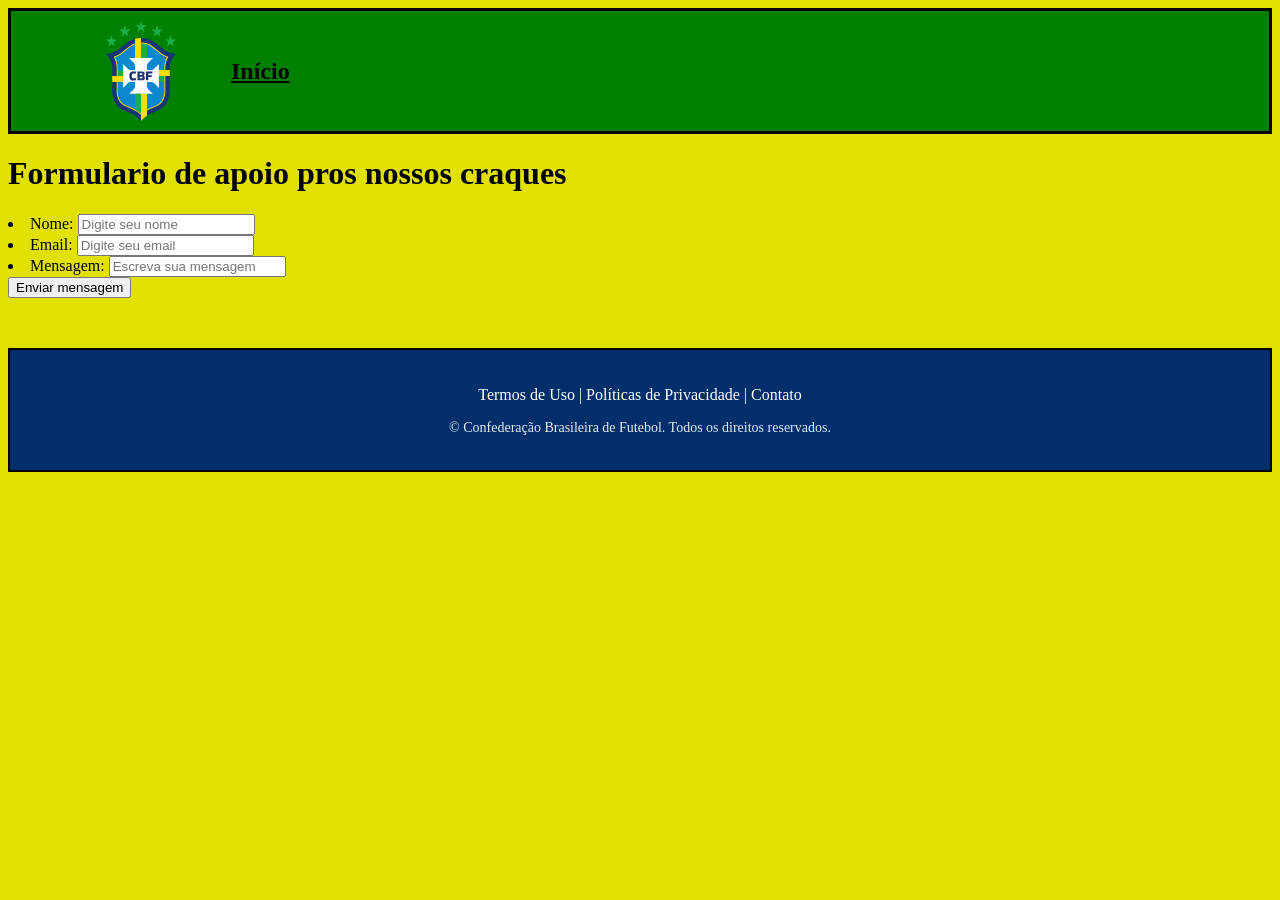
<file: formulariodeapoio.html>
<!DOCTYPE html>
<html lang="en">
<head>
    <meta charset="UTF-8">
    <meta name="viewport" content="width=device-width, initial-scale=1.0">
    <title>formulario de apoio</title>
      <link rel="stylesheet" href="css/styles.css">
</head>
<body>
   <header style="border: 3px solid black !important;">
    <a href = "index.html">
    </a>
    <img src="img/Brazilian_Football_Confederation_logo (1).svg" height="100px" width="100px">
    <h2><a style="color: black" href="index.html">Início</a></h2>
</header>

    <h1>Formulario de apoio pros nossos craques</h1>

    <form>
        <li><label for="nome">Nome:</label>
        <input type="text" id="nome" placeholder="Digite seu nome"></li>
        <li><label for="email">Email:</label>
         <input type="email" id="email" placeholder="Digite seu email"></li>
         <li><label for="mensagem">Mensagem:</label>
        <input type="text" id="mensagem" placeholder="Escreva sua mensagem"></li>
        <button type="submit">Enviar mensagem</button>
    </form>

    <div id="areacomentarios">
        <h3>Mensagens de apoio enviadas:</h3>
    </div>

<footer class="rodape">
    <p>Termos de Uso | Políticas de Privacidade | Contato</p>
    <p class="direitos-reservados">© Confederação Brasileira de Futebol. Todos os direitos reservados.</p>
</footer>
<script src="index.js"></script>
</body>
</html>
</file>
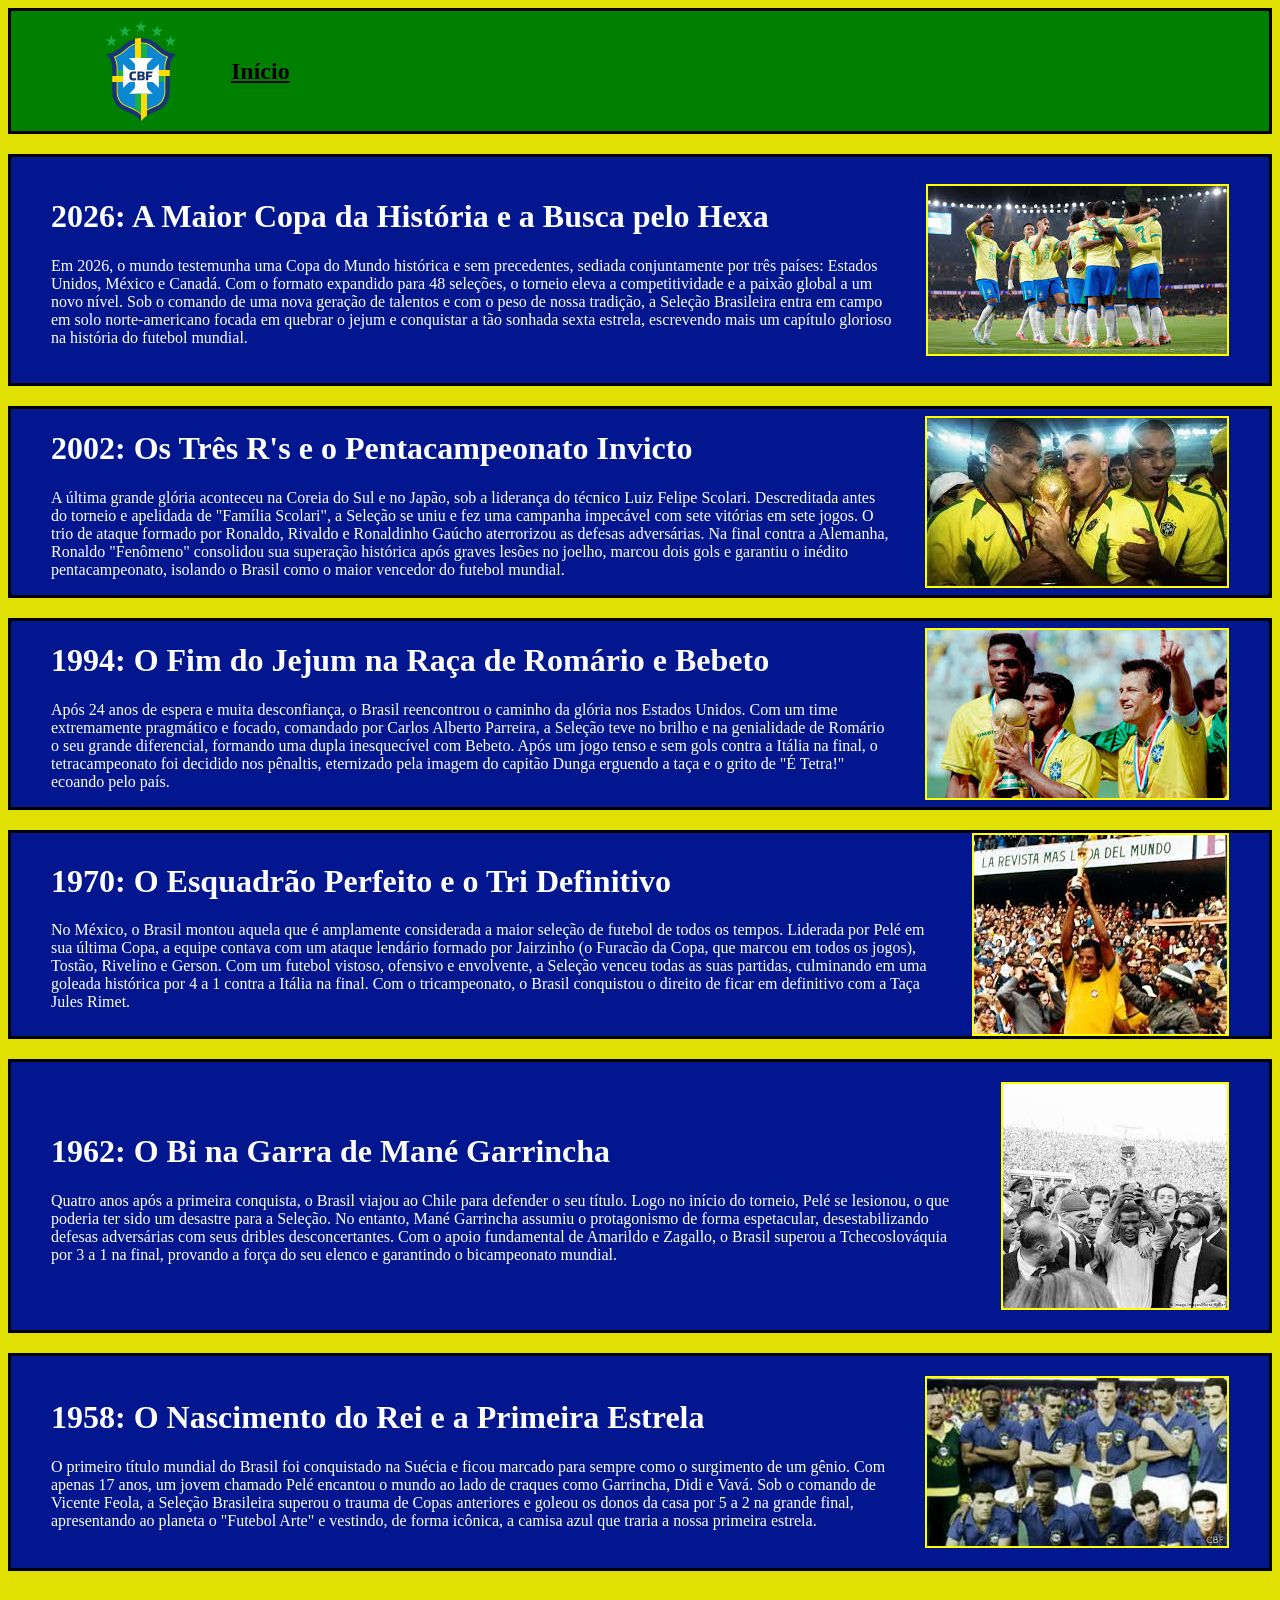
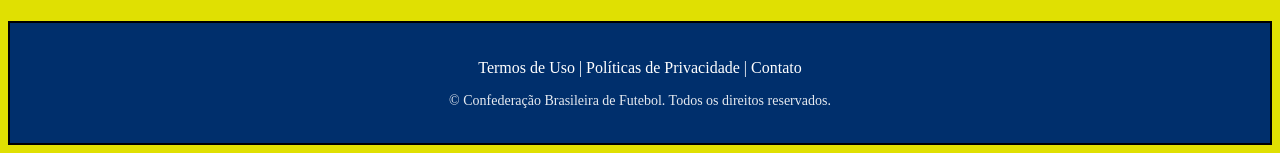
<file: hexa.html>
<!DOCTYPE html>
<html lang="en">
<head>
    <meta charset="UTF-8">
    <meta name="viewport" content="width=device-width, initial-scale=1.0">
    <title>hexa</title>
      <link rel="stylesheet" href="css/styles.css">
</head>
<body>
    
 <header style="border: 3px solid black !important;">
    <a href = "index.html">
    </a>
    <img src="img/Brazilian_Football_Confederation_logo (1).svg" height="100px" width="100px">
    <h2><a style="color: black" href="index.html">Início</a></h2>
</header>


<div class="historia01">
    <div class="text">

    <h1 style="color: white;">2026: A Maior Copa da História e a Busca pelo Hexa</h1>

    <p style="color: white;">
       Em 2026, o mundo testemunha uma Copa do Mundo histórica e sem precedentes, sediada conjuntamente por três países: Estados Unidos, México e Canadá. Com o formato expandido para 48 seleções, o torneio eleva a competitividade e a paixão global a um novo nível. Sob o comando de uma nova geração de talentos e com o peso de nossa tradição, a Seleção Brasileira entra em campo em solo norte-americano focada em quebrar o jejum e conquistar a tão sonhada sexta estrela, escrevendo mais um capítulo glorioso na história do futebol mundial.
    </p>
    </div>
    <img src="[data-uri]" alt="">
</div>




<div class="historia1">
    <div class="text">

    <h1 style="color: white;">2002: Os Três R's e o Pentacampeonato Invicto</h1>

    <p style="color: white;">
       A última grande glória aconteceu na Coreia do Sul e no Japão, sob a liderança do técnico Luiz Felipe Scolari. Descreditada antes do torneio e apelidada de "Família Scolari", a Seleção se uniu e fez uma campanha impecável com sete vitórias em sete jogos. O trio de ataque formado por Ronaldo, Rivaldo e Ronaldinho Gaúcho aterrorizou as defesas adversárias. Na final contra a Alemanha, Ronaldo "Fenômeno" consolidou sua superação histórica após graves lesões no joelho, marcou dois gols e garantiu o inédito pentacampeonato, isolando o Brasil como o maior vencedor do futebol mundial.
    </p>
    </div>
    <img src="[data-uri]" alt="">
</div>

<div class="historia2">

    <div class="text">
    <h1 style="color: white;">1994: O Fim do Jejum na Raça de Romário e Bebeto</h1>

    <p style="color: white;">
      Após 24 anos de espera e muita desconfiança, o Brasil reencontrou o caminho da glória nos Estados Unidos. Com um time extremamente pragmático e focado, comandado por Carlos Alberto Parreira, a Seleção teve no brilho e na genialidade de Romário o seu grande diferencial, formando uma dupla inesquecível com Bebeto. Após um jogo tenso e sem gols contra a Itália na final, o tetracampeonato foi decidido nos pênaltis, eternizado pela imagem do capitão Dunga erguendo a taça e o grito de "É Tetra!" ecoando pelo país.
    </p>
    </div>
    <img src="[data-uri]" alt="">
</div>

<div class="historia3">

    <div class="text">
    <h1 style="color: white;">1970: O Esquadrão Perfeito e o Tri Definitivo</h1>

    <p style="color: white;">
      No México, o Brasil montou aquela que é amplamente considerada a maior seleção de futebol de todos os tempos. Liderada por Pelé em sua última Copa, a equipe contava com um ataque lendário formado por Jairzinho (o Furacão da Copa, que marcou em todos os jogos), Tostão, Rivelino e Gerson. Com um futebol vistoso, ofensivo e envolvente, a Seleção venceu todas as suas partidas, culminando em uma goleada histórica por 4 a 1 contra a Itália na final. Com o tricampeonato, o Brasil conquistou o direito de ficar em definitivo com a Taça Jules Rimet.
    </p>
    </div>
    <img src="[data-uri]" alt="">
</div>

<div class="historia4">

     <div class="text">
    <h1 style="color: white;">1962: O Bi na Garra de Mané Garrincha</h1>

    <p style="color: white;">
        Quatro anos após a primeira conquista, o Brasil viajou ao Chile para defender o seu título. Logo no início do torneio, Pelé se lesionou, o que poderia ter sido um desastre para a Seleção. No entanto, Mané Garrincha assumiu o protagonismo de forma espetacular, desestabilizando defesas adversárias com seus dribles desconcertantes. Com o apoio fundamental de Amarildo e Zagallo, o Brasil superou a Tchecoslováquia por 3 a 1 na final, provando a força do seu elenco e garantindo o bicampeonato mundial.
    </p>
    </div>
   
        <img src="[data-uri]" alt="">
</div>

<div class="historia5">
      <div class="text">

    <h1 style="color: white;">1958: O Nascimento do Rei e a Primeira Estrela</h1>

    <p style="color: white;">
    O primeiro título mundial do Brasil foi conquistado na Suécia e ficou marcado para sempre como o surgimento de um gênio. Com apenas 17 anos, um jovem chamado Pelé encantou o mundo ao lado de craques como Garrincha, Didi e Vavá. Sob o comando de Vicente Feola, a Seleção Brasileira superou o trauma de Copas anteriores e goleou os donos da casa por 5 a 2 na grande final, apresentando ao planeta o "Futebol Arte" e vestindo, de forma icônica, a camisa azul que traria a nossa primeira estrela.
    </p>
    </div>
    <img src="[data-uri]" alt="">
</div>

<footer class="rodape">
    <p>Termos de Uso | Políticas de Privacidade | Contato</p>
    <p class="direitos-reservados">© Confederação Brasileira de Futebol. Todos os direitos reservados.</p>
</footer>

</body>
</html>
</file>
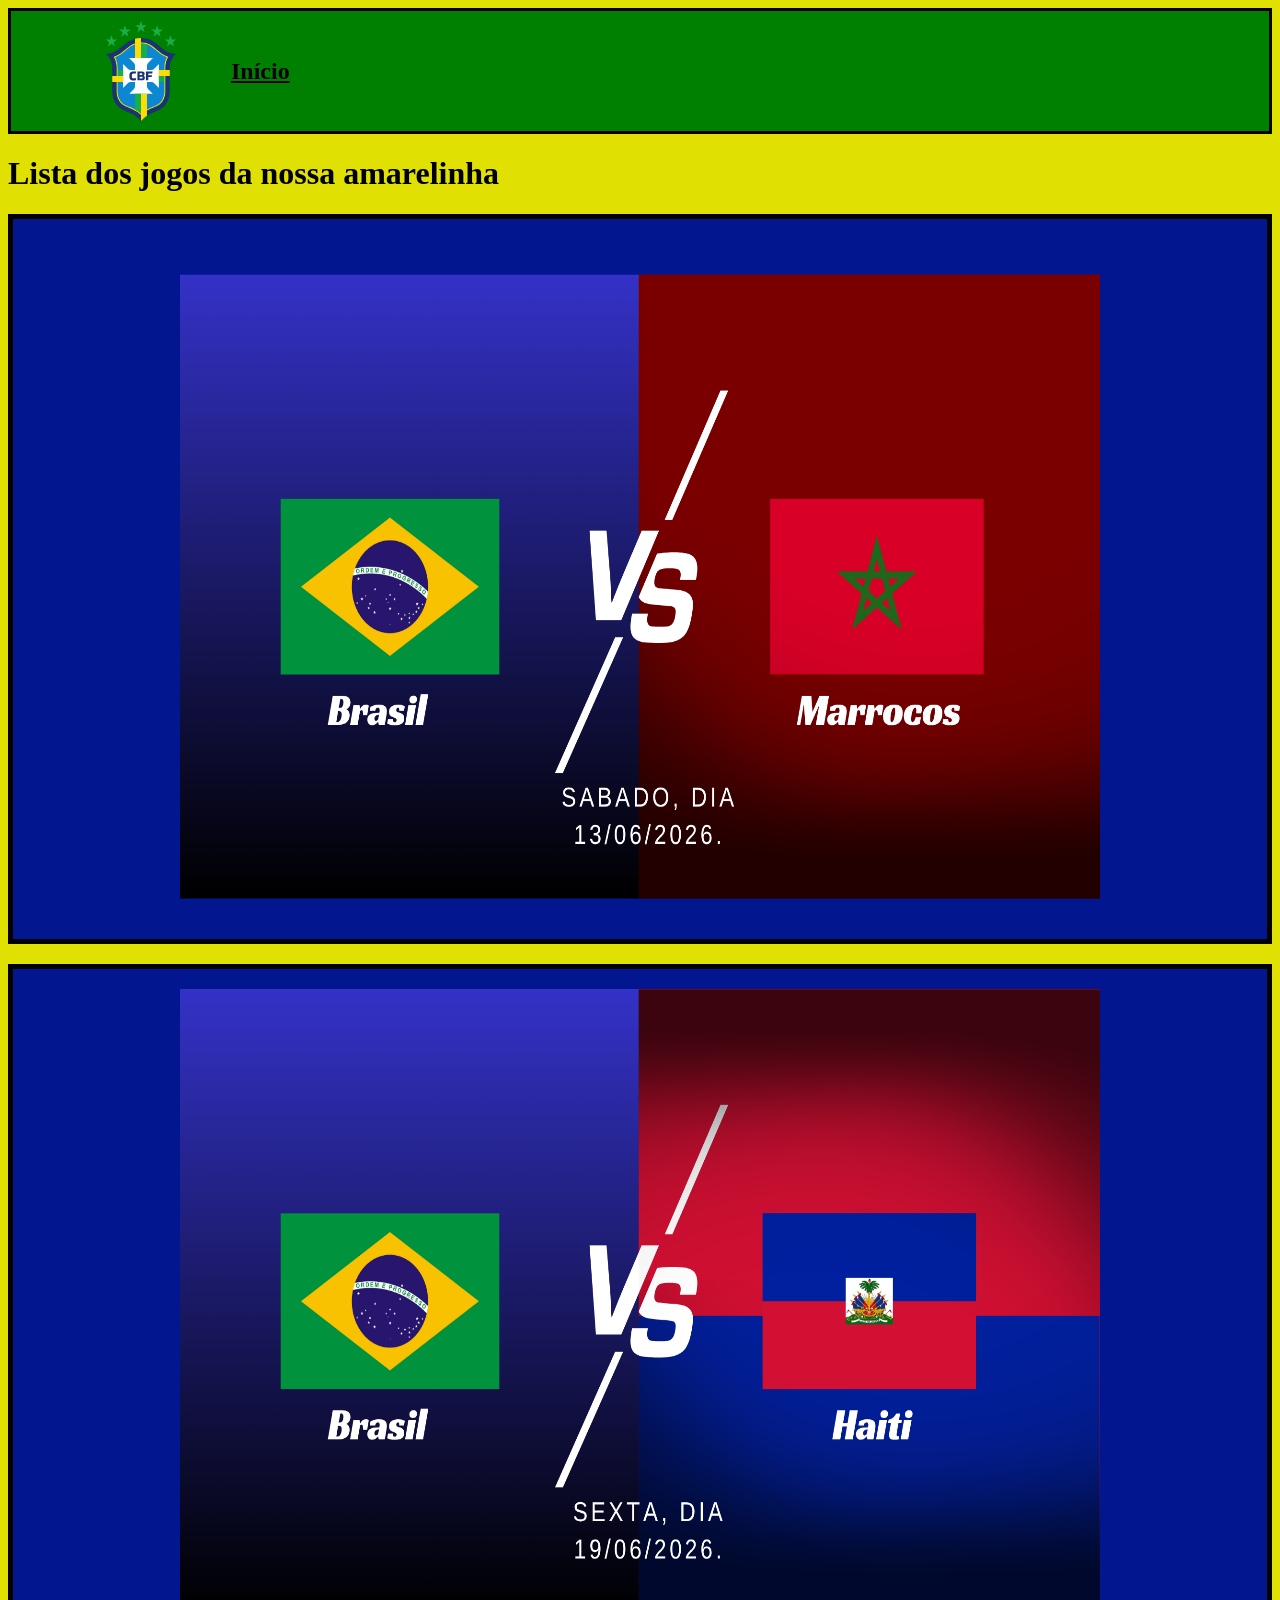
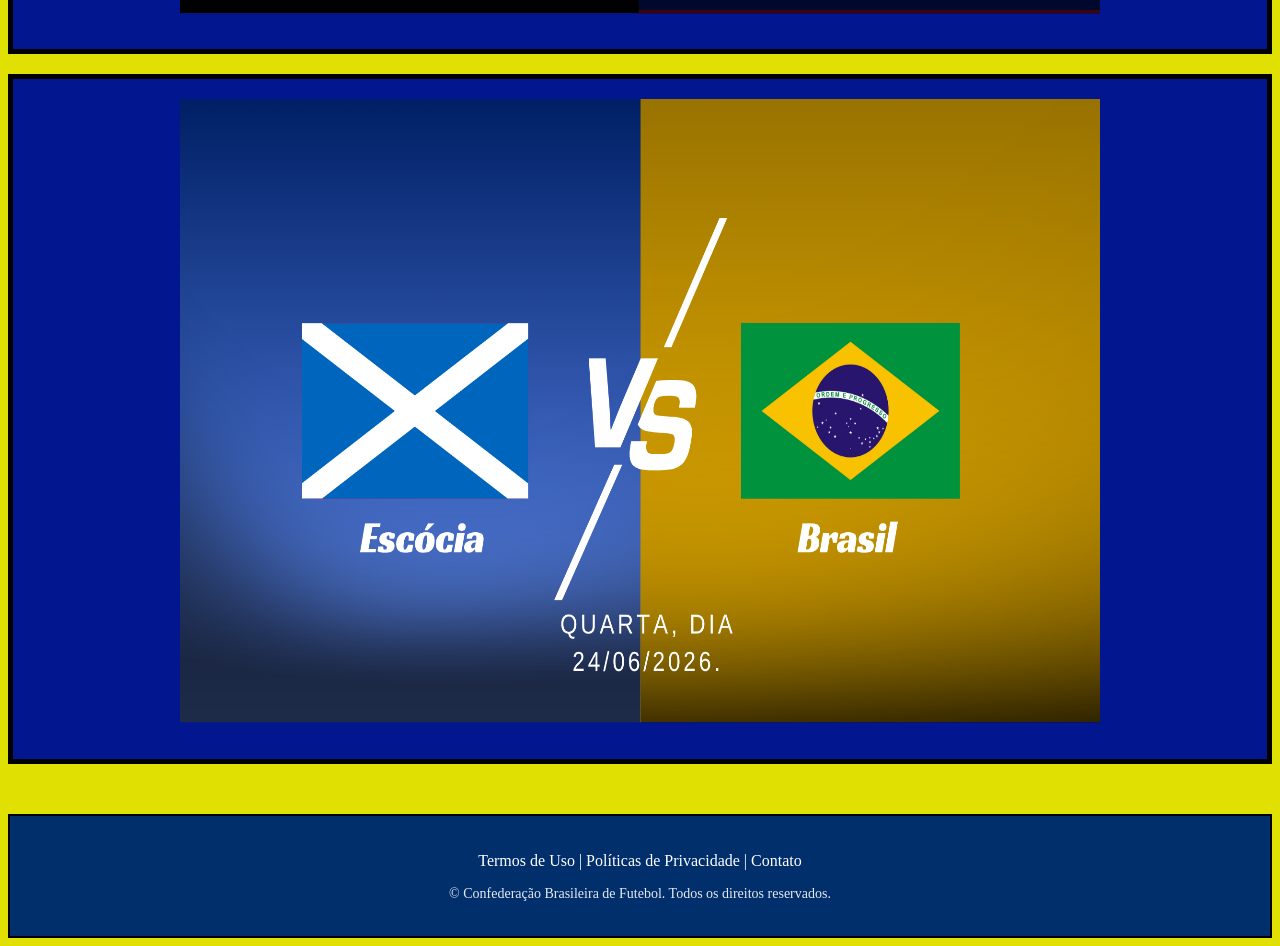
<file: lsitadejogos.html>
<!DOCTYPE html>
<html lang="en">
<head>
    <meta charset="UTF-8">
    <meta name="viewport" content="width=device-width, initial-scale=1.0">
    <title>lista de jogos</title>
      <link rel="stylesheet" href="css/styles.css">
</head>
<body>
    <header style="border: 3px solid black !important;">
    <a href = "index.html">
    </a>
    <img src="img/Brazilian_Football_Confederation_logo (1).svg" height="100px" width="100px">
    <h2><a style="color: black" href="index.html">Início</a></h2>
</header>

    <h1><b>Lista dos jogos da nossa amarelinha</b></h1>

    <div class= Fase-de-grupos>

        <div class= jg1>
            <img src="img/Marrocos (1).png" height="640px" width="920px">
        </div>
        <div class="jg2">
            <img src="img/haiti.png"  height="640px" width="920px">
        </div>
        <div class="jg3">
            <img src="img/Escocia.png"  height="640px" width="920px">
        </div>
        

    </div>
    
<footer class="rodape">
    <p>Termos de Uso | Políticas de Privacidade | Contato</p>
    <p class="direitos-reservados">© Confederação Brasileira de Futebol. Todos os direitos reservados.</p>
</footer>
</body>
</html>
</file>
<file: css/styles.css>
body{
    background-color: rgb(224, 224, 2);
}

.convocados{
    display: flex;
    flex-wrap: wrap;
    padding: 20px;
    gap: 10px;
    margin-top: 20px;
    border: 5px solid black;
    background-color: rgb(1, 22, 143);
    justify-content: center;
}

.rodape {
    background-color: rgb(0, 47, 108);
    color: white;
    padding: 20px;
    text-align: center;
    border: 2px solid black; 
    box-sizing: border-box;
    margin-top: 50px;
}


.direitos-reservados {
    margin-top: 15px;
    font-size: 14px;
    opacity: 0.9;
}

.historia1{
   
    display: flex;
    flex-direction: row;
    align-items: center;      
    justify-content: space-between; 
    gap: 30px;
    padding: 0 40px;
    margin-top: 20px;
    border: 3px solid black;
    background-color: rgb(1, 22, 143);
   
}

.historia2{
     display: flex;
    flex-direction: row;
    align-items: center;      
    justify-content: space-between; 
    gap: 30px;
    padding: 0 40px;
    margin-top: 20px;
    border: 3px solid black;
    background-color: rgb(1, 22, 143);
   
}

.historia3{
   display: flex;
    flex-direction: row;
    align-items: center;      
    justify-content: space-between; 
    gap: 30px;
    padding: 0 40px;
    margin-top: 20px;
    border: 3px solid black;
    background-color: rgb(1, 22, 143);
   
}

.historia4{
     display: flex;
    flex-direction: row;
    align-items: center;      
    justify-content: space-between; 
    gap: 30px;
    padding: 20px 40px;
    margin-top: 20px;
    border: 3px solid black;
    background-color: rgb(1, 22, 143);
   
}

.historia5 {
     display: flex;
    flex-direction: row;
    align-items: center;      
    justify-content: space-between; 
    gap: 30px;
    padding: 20px 40px;
    margin-top: 20px;
    border: 3px solid black;
    background-color: rgb(1, 22, 143);
   
}

.historia01{
     display: flex;
    flex-direction: row;
    align-items: center;      
    justify-content: space-between; 
    gap: 30px;
    padding: 20px 40px;
    margin-top: 20px;
    border: 3px solid black;
    background-color: rgb(1, 22, 143);
   
}

.historia01  img{
    max-width: 40%;           
    height: auto;             
    border: 2px solid yellow; 
}

.historia1 img {
    max-width: 40%;           
    height: auto;             
    border: 2px solid yellow; 
}

.historia2 img {
    max-width: 40%;           
    height: auto;             
    border: 2px solid yellow; 
}

.historia3 img {
    max-width: 40%;           
    height: auto;             
    border: 2px solid yellow; 
}

.historia4 img {
    max-width: 40%;           
    height: auto;             
    border: 2px solid yellow; 
}

.historia5 img {
    max-width: 40%;           
    height: auto;             
    border: 2px solid yellow; 
}


.conteudo-texto {
    flex: 1;                 
}

header {
    display: flex;
    align-items: center;
    justify-content: flex-start;
    gap: 40px;
    padding: 10px 40px;
    background-color:green;
    border: 5px black;
}

nav ul{
    display: flex;
    list-style: none;
    gap: 200px;
    margin: 0;
    padding: 0;
}

.jg1{
    display: flex;
    flex-wrap: wrap;
    padding: 40px;
    height: auto;
    border: 5px solid black;
    background-color: rgb(1, 22, 143);
    justify-content: center;
}

.jg2{
    display: flex;
    flex-wrap: wrap;
    padding: 20px;
    gap: 10px;
    margin-top: 20px;
    border: 5px solid black;
    background-color: rgb(1, 22, 143);
    justify-content: center;
}

.jg3{
    display: flex;
    flex-wrap: wrap;
    padding: 20px;
    gap: 10px;
    margin-top: 20px;
    border: 5px solid black;
    background-color: rgb(1, 22, 143);
    justify-content: center;
}

.moti {
    /* Ativa o Flexbox para que as propriedades abaixo funcionem */
    display: flex; 
    /* column deixa a imagem em cima e o texto embaixo. Se quiser um do lado do outro, mude para row */
    flex-direction: column; 
    /* Centraliza os elementos horizontalmente */
    align-items: center;      
    /* Centraliza os elementos verticalmente se houver espaço */
    justify-content: center;
    
    gap: 30px;
    padding: 20px 40px;
    margin-top: 20px;
    border: 3px solid black;
    background-color: rgb(1, 22, 143);
    text-align: center; /* Garante que o texto também fique centralizado */
}

/* Nova classe para garantir que a div da imagem colabore com a centralização */
.box-img {
    display: flex;
    justify-content: center;
    width: 100%;
}

.moti img {
    max-width: 100%; /* Evita que a imagem quebre a tela em telas menores */
    height: auto;             
    border: 2px solid yellow; 
}

.boasvindas{
     display: flex; 
    /* column deixa a imagem em cima e o texto embaixo. Se quiser um do lado do outro, mude para row */
    flex-direction: column; 
    /* Centraliza os elementos horizontalmente */
    align-items: center;      
    /* Centraliza os elementos verticalmente se houver espaço */
    justify-content: center;
    
    gap: 30px;
    padding: 20px 40px;
    margin-top: 20px;
    border: 3px solid black;
    background-color: rgb(1, 22, 143);
    text-align: center;
}
</file>
